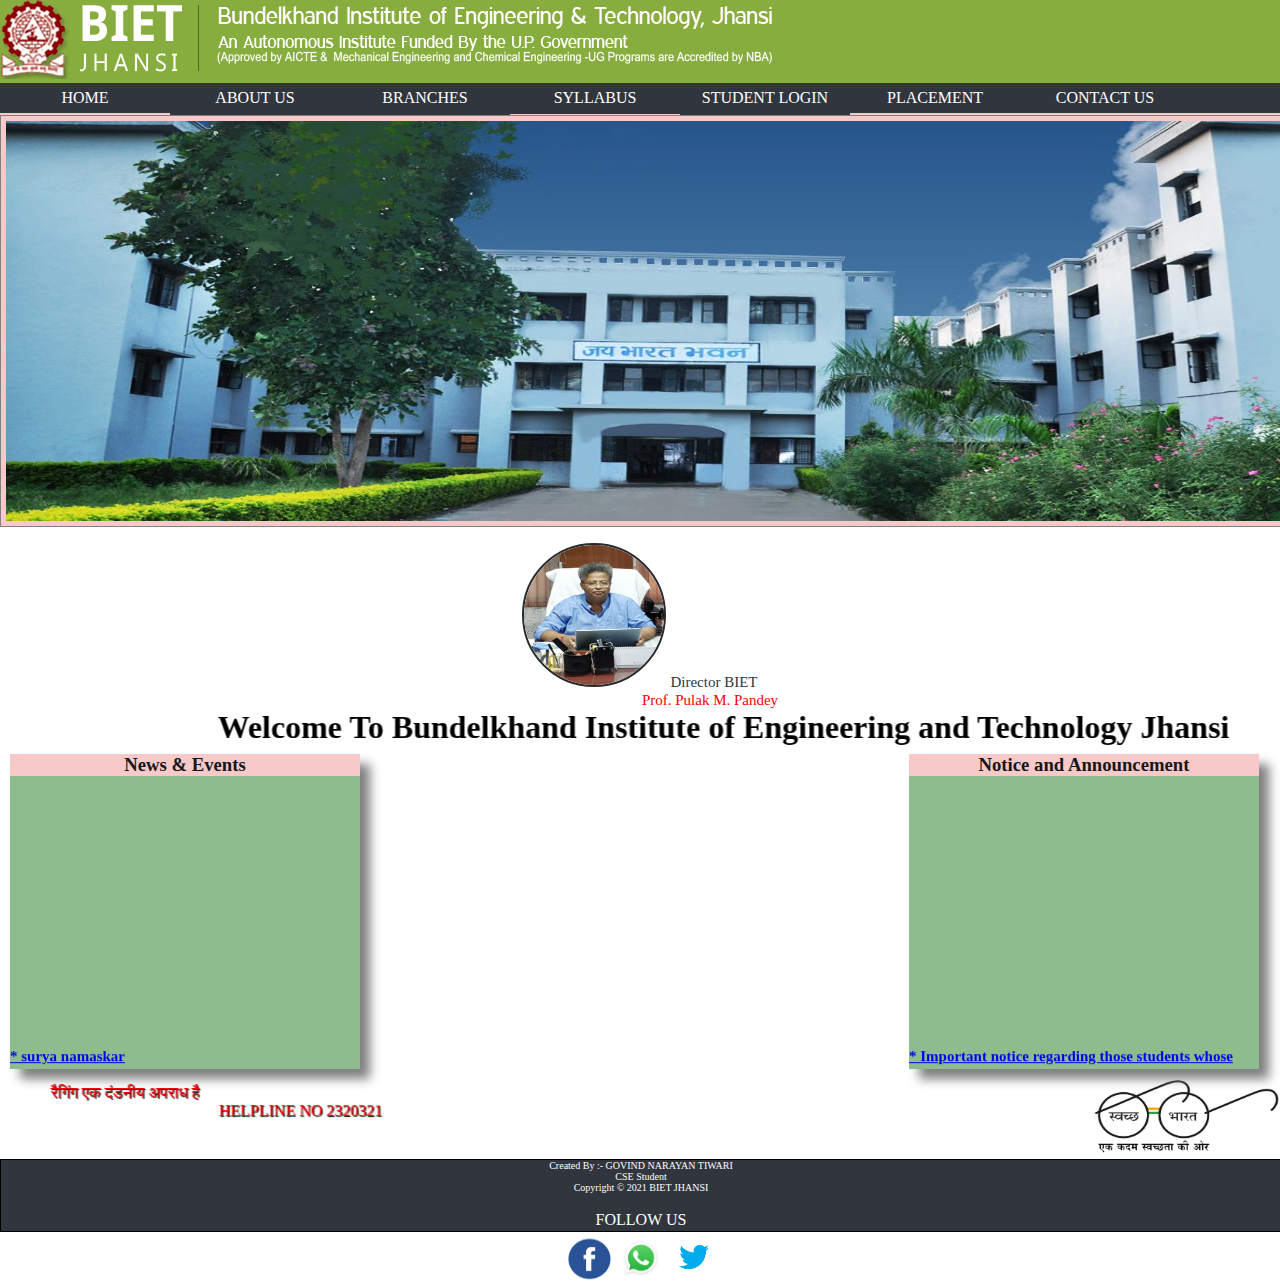
<file: index.html>
﻿<!DOCTYPE html>
<html lang="en">

<head>
  <meta http-equiv="BIET JHANSI" content="BIET JHANSI; charset=windows-1252">
  <title>
    BIET Jhansi
  </title>
  
  <link rel="stylesheet" type="text/css" href="file\GPG.css">
  <link rel="stylesheet" href="https://use.fontawesome.com/releases/v5.7.0/css/all.css"
    integrity="sha384-lZN37f5QGtY3VHgisS14W3ExzMWZxybE1SJSEsQp9S+oqd12jhcu+A56Ebc1zFSJ" crossorigin="anonymous">
  <script src="file\jquery.js" type="text/javascript"></script>
  <script src="file\jquery.cycle.all.js " type="text/javascript"></script>
  <script type="text/javascript">
    $(document).ready(function () {
      $('.sliderimage').cycle('scrollLeft');
    }
    );

  </script>
</head>

<body>
  <div id="containers">
    <img src="./Collegelogo.png" alt="Collegelogo">
  </div>
  <div id="containeres">

    <ul>
      <li><a href="#"><i class="fas fa-home"></i>HOME</a></li>
      <li><a href="file/about.html"><i class="fa fa-file"
        style="font-size:10px;"></i>ABOUT US</a></li>
      <li><a href="file\link.html"><i class="fa fa-book" style="font-size:10px;"></i>BRANCHES</a></li>
      <li><a href="#"><i class="fas fa-bars" style="font-size:13px"></i>SYLLABUS</a>
        <ul>
          <li><a href="file\electrical.pdf"></i>Electrical Engineering</a></li>
          <li><a href="file\civil.pdf"></i>Civil Engineering</a></li>
          <li><a href="file\mechanical.pdf"></i>Mechanical Engineering</a></li>
          <li><a href="file\Electronic and communications Engineering.pdf"></i>Electronic & communication
              </a></li>
          <li><a href="file\CSE.pdf"></i>Computer Science</a>
            <ul>
              <li><a href="file\IT.pdf">
                   </i>IT</a></li>
            </ul>
          </li>
        </ul>
      </li>
      <li><a href="http://online.bietjhs.ac.in/reg20"><i class="fa fa-fw fa-user"
            style="font-size:10px;"></i>STUDENT LOGIN</a></li>
      <li><a href="PLACEMENT.html"> PLACEMENT</a></li>
      <li><a href="file\contact.html">CONTACT US</a></li>
    </ul>
  </div>
  <div class="container">
    <div class="sliderimage">
      <img src="./jaybharat.jpg">
      <img src="./main.jpg">
      <img src="./main2.jpg">
      <img src="./main3.jpg">
    </div>
  </div>
  <div id="images">
    <img src="./Pulak-Mohan-Pandey_310821.jpg" class="img-responsive"
      style="border:2px solid #272a2b;cursor:pointer;border-radius:86px; width:140px; height:140px;">
    <h8>Director BIET<br></h8>
    <h7> Prof. Pulak M. Pandey</h7>
    <h1>
      <marquee behavior="alternate">Welcome To Bundelkhand Institute of
        Engineering and Technology Jhansi</marquee>
    </h1>
  </div>
  <div id="div_text">
   <h3> News & Events </h3>
    <p4>
      <marquee behavior="scroll" direction="up" scrollamount="2">
     <h5>
      <a href="file\yoga.pdf"> * surya namaskar<br><br>
     <h7>Date: 14/01/2022</h7></a>
     </h5>
     <h5>
      <a href="file\e1.pdf"> * B Tech IInd, IIIrd, IVth Year & MBA, M Tech IInd Year<br><br>
      <h7>Date: 06/01/2022</h7></a>
      </h5>
      <h5>
        <a href="file\e2.pdf"> * Academic Calendar 2021-22 Even Semester<br><br>
        <h7>Date: 06/01/2022</h7></a>
        </h5>
        <h5>
          <a href="file\e3.pdf">* Induction Program Schedule from Dec 01-21, 2021<br><br>
          <h7>Date: 30/11/2021</h7></a>
          </h5>
          <h5>
     <a href="file\e4.pdf">* Industrial Design, Innovation and Entrepreneurship on 30th September 2021<br><br>
     <h7>Date: 15/11/2021</h7></a>
     </h5>
     </marquee>

    </p4>
  </div>
  <div id="div_text2">
    <h3> Notice and Announcement </h3>
    <p4>
      <marquee behavior="scroll" direction="up" scrollamount="2">
        <h5>
          <a href="file\c1.pdf">* Important notice regarding those students whose parents/guardian are lost 
            during covid-19 pandemic<br><br>
        <h7>Date: 21/01/2022</h7></a>
        </h5>
        <h5>
          <a href="file\c2.pdf">* Important Notice : Regarding Fee and Mess Fee for B.Tech
            (6th and 8th Semester), M.Tech (4th Semester) and M.B.A. (4th Semester)<br><br>
         <h7>Date: 20/01/2022</h7></a>
         </h5>
         
           <h5>
            <a href="file\c3.pdf">* Time table of B.Tech III and IV year and MBA II year<br><br>
             <h7>Date: 17/01/2022</h7></a>
             </h5>
             <h5>
              <a href="file\c4.pdf">* Class Test - I (2021-22 Odd Semester) Scheduled for B.Tech, M.B.A.
                 and M.Tech first year<br><br>
               <h7>Date: 12/01/2022</h7></a>
               </h5>
               </marquee>
   
    </p4>
  </div>
 
  <div>
    <div id="contain">
      <div id="bottom-divleft">
        <div id="move">
          <marquee direction="right" behavior="alternate"> <a
              href=>रैगिंग एक दंडनीय अपराध है <br>
              <center>HELPLINE NO 2320321</center>
            </a></marquee>
        </div>
      </div>
      <div id="swach"><img src="file\swach2.jpg" width="190px" height="90px"></div>
      <div id="clear">
      </div>
    </div>
  </div>
  <div id="containe">
    <div>
      <div>
        <center>
          <div id="pa">Created By :- GOVIND NARAYAN TIWARI<br>
            CSE Student <br>
            Copyright © 2021 BIET JHANSI
          </div>
          <br>
          <hr>
          <br>
          <div id="follow">
            <center>FOLLOW US </center>
            
          </div>
        </center>
      </div>
    </div>
  </div>
  <div>
    <center> <a href="https://www.facebook.com/tpcbietsss/"><img src="file\images.png" height="50p"
          width="50px"></a>
      <a href="https://chat.whatsapp.com/BNr1wkD742N4GY7Nkn7uUL"><img src="file\whattsapp.jpg" height="50p"
          width="50px"></a>
      <a href="https://twitter.com/BIETJhansi?t=TMgl82owzXP6x6Q5UNvNgA&s=09">
        <img src="file\twiter.png" height="50p" width="50px"></a>
    </center>
  </div>
</body>

</html>
</file>
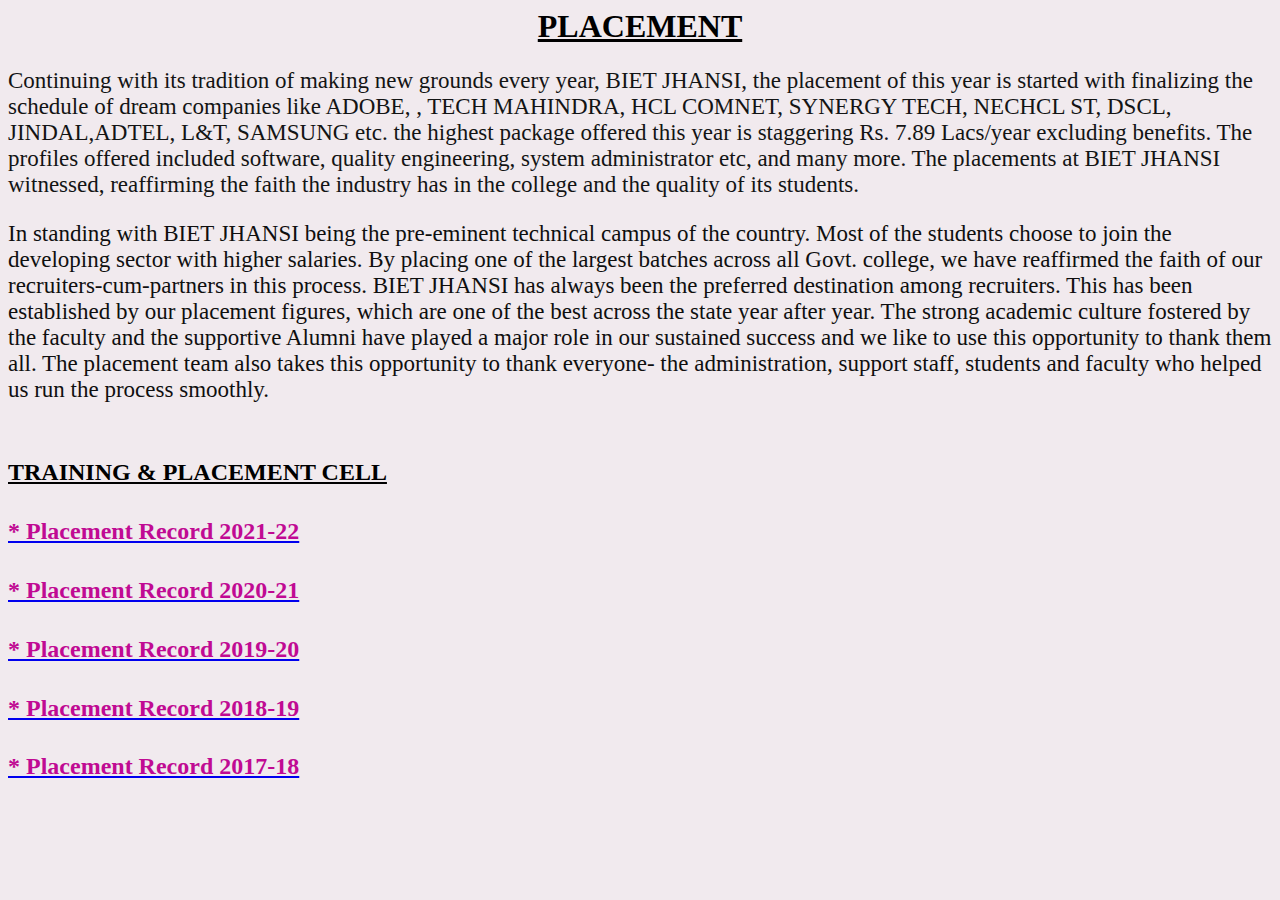
<file: PLACEMENT.html>
<html>
<head>
    <style>
        p{
            font-size: 23px;
            color: rgb(19, 20, 20);
            font-family: cursive;
        }
        p2{
            font-size: 23px;
            color: rgb(15, 15, 15);
            font-family: cursive;   
        }
        h4{
            color: #c00a93;
        }
        h4:hover{
            color: rgb(13, 155, 173);
        }
    </style>
<body bgcolor="#f1eaee">
<h1><center><u>PLACEMENT</u></center></h1>
<p>
    Continuing with its tradition of making new grounds every year,
     BIET JHANSI, the placement of this year is started with finalizing the schedule of dream companies
      like ADOBE, , TECH MAHINDRA, HCL COMNET, SYNERGY TECH, NECHCL ST, DSCL, JINDAL,ADTEL, L&T, SAMSUNG etc.
       the highest package offered this year is staggering Rs. 7.89 Lacs/year excluding benefits. The profiles offered included software,
        quality engineering, system administrator etc, and many more. The placements at BIET JHANSI witnessed, reaffirming the faith the industry has in the college and the quality of its students.
</p>
<p2>In standing with BIET JHANSI being the pre-eminent technical campus of the country.
 Most of the students choose to join the developing sector with higher salaries.
  By placing one of the largest batches across all Govt. college, we have reaffirmed the faith of our
   recruiters-cum-partners in this process. BIET JHANSI has always been the preferred destination among 
   recruiters. This has been established by our placement figures, which are one of the best across the state 
   year after year. The strong academic culture fostered by the faculty and the supportive Alumni have played
    a major role in our sustained success and we like to use this opportunity to thank them all. The placement
     team also takes this opportunity to thank everyone- the administration, support staff, students and faculty who helped us run the process smoothly.
</p2><br><br><br>
<h2>
   <u> <b>TRAINING & PLACEMENT CELL</b></u>
    <a href="2021.pdf"2021-22><h4>* Placement Record 2021-22</h4></a>
    <a href="2020.pdf"2021-22> <h4>* Placement Record 2020-21</h4></a>
        <a href="2019.pdf"2021-22> <h4>* Placement Record 2019-20</h4></a>
            <a href="2018.pdf"2021-22> <h4>* Placement Record 2018-19</h4></a>
                <a href="2017.pdf"2021-22>  <h4>* Placement Record 2017-18</h4></a>
</h2>
</body>
</head>
</html>
</file>
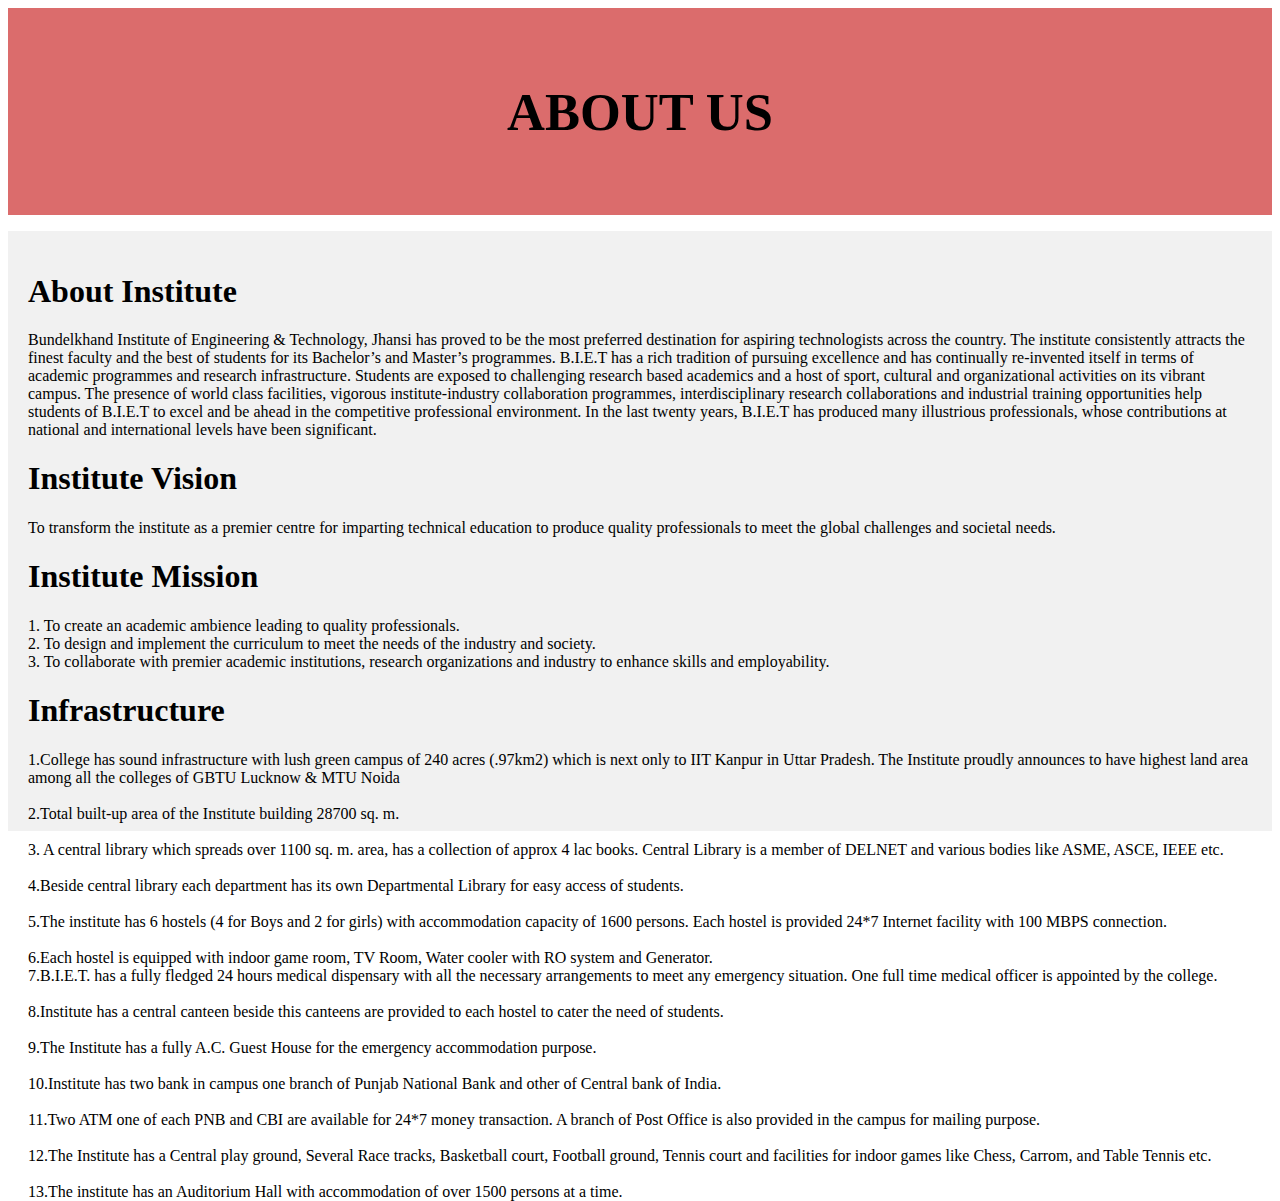
<file: file/about.html>
<!DOCTYPE html>
<html lang="en">
<head>
<title>CSS Template</title>
<meta charset="utf-8">
<meta name="viewport" content="width=device-width, initial-scale=1">
<style>
* {
  box-sizing: border-box;
}

body {
  font-family: cursive;
}

/* Style the header */
header {
  background-color: rgb(219, 108, 108);
  padding: 30px;
  text-align: center;
  font-size: 35px;
  color: black;
}
article {
  float: left;
  padding: 20px;
  width: 100%;
  background-color: #f1f1f1;
  height: 600px; /* only for demonstration, should be removed */
}

/* Clear floats after the columns */
section::after {
  content: "";
  display: table;
  clear: both;
}

/* Style the footer */
footer {
  background-color: rgb(219, 108, 108);
  padding: 10px;
  text-align: center;
  color: white;
}

/* Responsive layout - makes the two columns/boxes stack on top of each other instead of next to each other, on small screens */
@media (max-width: 600px) {
  nav, article {
    width: 100%;
    height: auto;
  }
}
</style>
</head>
<body>


<header>
  <h2>ABOUT US</h2>
</header>

<section>
  <nav>
    <ul>
     
    </ul>
  </nav>
  
  <article>
    <h1>About Institute</h1>
    <p>Bundelkhand Institute of Engineering & Technology, Jhansi has proved to be the most preferred destination 
      for aspiring technologists across the country. The institute consistently attracts the finest faculty 
      and the best of students for its Bachelor’s and Master’s programmes. B.I.E.T has a rich tradition 
      of pursuing excellence and has continually re-invented itself in terms of academic programmes and 
      research infrastructure. Students are exposed to challenging research based academics and a host of
       sport, cultural and organizational activities on its vibrant campus. The presence of world class
        facilities, vigorous institute-industry collaboration programmes, interdisciplinary research
         collaborations and industrial training opportunities help students of B.I.E.T to excel and be
          ahead in the competitive professional environment. In the last twenty years, B.I.E.T has produced 
          many illustrious professionals, whose contributions at national and international levels have been
           significant.</p>
           <h1>
             Institute Vision
           </h1>
           <p1>
            To transform the institute as a premier centre for imparting technical education to produce quality 
            professionals to meet the global challenges and societal needs.
           </p1>
           <h1>
            Institute Mission
          </h1>
          <p1>
           1. To create an academic ambience leading to quality professionals.<br>
           2. To design and implement the curriculum to meet the needs of the industry and society.<br>
           3. To collaborate with premier academic institutions, research organizations and industry to enhance skills and employability.
          </p1>
          <h1>
            Infrastructure
          </h1>
          <p>1.College has sound infrastructure with lush green campus of 240 acres (.97km2) which is next only to IIT Kanpur in Uttar Pradesh. The Institute proudly announces to have highest land area among all the colleges of GBTU Lucknow & MTU Noida<br><br>
            2.Total built-up area of the Institute building 28700 sq. m.<br><br>
           3. A central library which spreads over 1100 sq. m. area, has a collection of approx 4 lac books. Central Library is a member of DELNET and various bodies like ASME, ASCE, IEEE etc.<br><br>
            4.Beside central library each department has its own Departmental Library for easy access of students.<br><br>
           5.The institute has 6 hostels (4 for Boys and 2 for girls) with accommodation capacity of 1600 persons. Each hostel is provided 24*7 Internet facility with 100 MBPS connection.<br><br> 6.Each hostel is equipped with indoor game room, TV Room, Water cooler with RO system and Generator.<br>
           7.B.I.E.T. has a fully fledged 24 hours medical dispensary with all the necessary arrangements to meet any emergency situation. One full time medical officer is appointed by the college.<br><br>
            8.Institute has a central canteen beside this canteens are provided to each hostel to cater the need of students.<br><br>
           9.The Institute has a fully A.C. Guest House for the emergency accommodation purpose.<br><br>
           10.Institute has two bank in campus one branch of Punjab National Bank and other of Central bank of India.<br><br>
            11.Two ATM one of each PNB and CBI are available for 24*7 money transaction.
            A branch of Post Office is also provided in the campus for mailing purpose.<br><br>
          
            12.The Institute has a Central play ground, Several Race tracks, Basketball court, Football ground, Tennis court and facilities for indoor games like Chess, Carrom, and Table Tennis etc.<br><br>
            13.The institute has an Auditorium Hall with accommodation of over 1500 persons at a time.<br></p>
          
    
  </article>
</section>

</body>
</html>
</file>
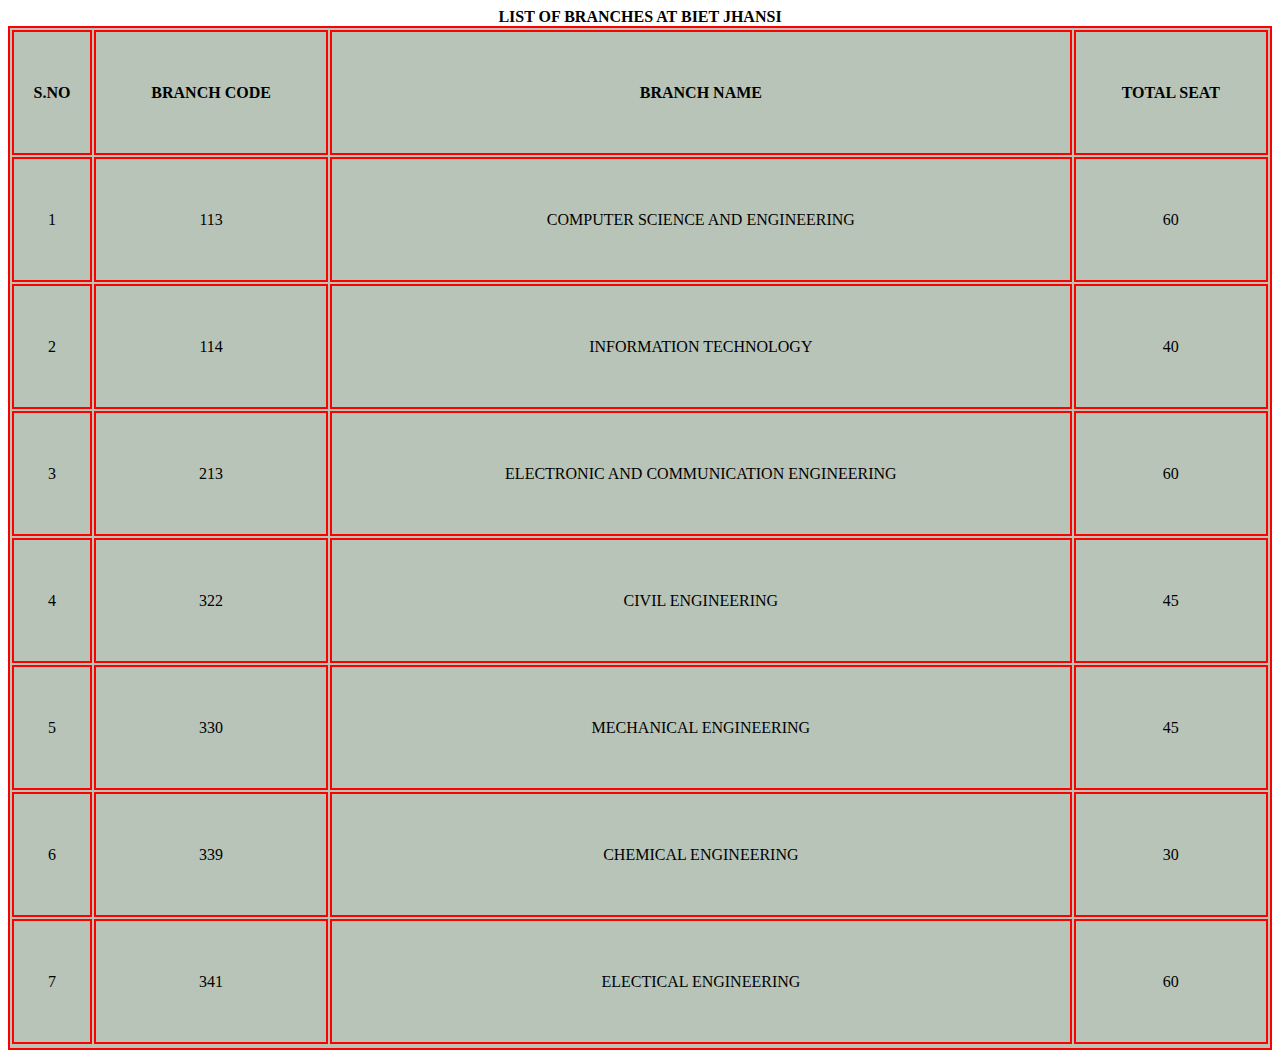
<file: file/link.html>
<html>
<head>
<body>
    <style>
     table{
         width:100%;
         background-color:#b8c4b8;
         height:1024px;
     }
     table,th,td{
         border:2px double red;
         text-align:center;
     }


    </style>
<table>
    <caption> <b>LIST OF BRANCHES AT BIET JHANSI </b></caption>
<tr>
 <th> S.NO</th>
 <th>BRANCH CODE</th>
 <th>BRANCH NAME</th>
 <th>TOTAL SEAT</th>
 </tr>
 <tr>
        <td> 1</td>
        <td>113</td>
        <td> COMPUTER SCIENCE AND ENGINEERING </td>
        <td>60 </td>
        </tr>
 <tr>
<td> 2</td>
<td>114</td>
<td> INFORMATION TECHNOLOGY </td>
<td>40 </td>
</tr>
<tr>
<td> 3</td>
<td>213</td>
<td>ELECTRONIC AND COMMUNICATION ENGINEERING </td>
<td>60 </td>
</tr>
<td> 4</td>
<td>322 </td>
<td> CIVIL ENGINEERING </td>
<td>45 </td>
 </tr>
 <tr>
        <td> 5</td>
        <td>330</td>
        <td> MECHANICAL ENGINEERING</td>
        <td>45 </td>
        </tr>
        <tr>
                <td>6</td>
                <td>339</td>
                <td>CHEMICAL ENGINEERING </td>
                <td>30 </td>
                </tr>
                <tr>
                        <td> 7</td>
                        <td>341</td>
                        <td> ELECTICAL ENGINEERING </td>
                        <td>60 </td>
                        </tr>
                        <tr>
</file>
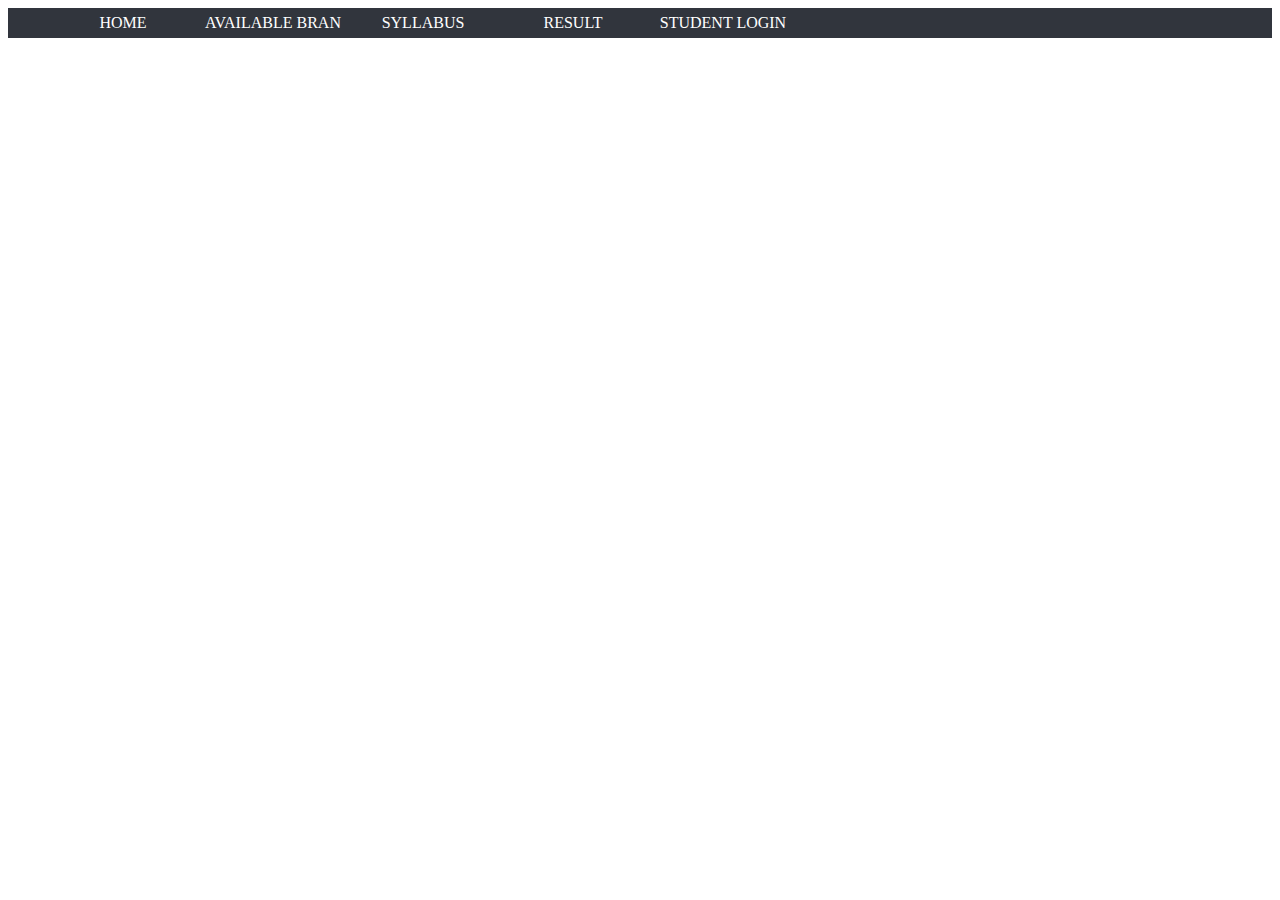
<file: file/menu.html>
<html>
<head>
<style>


#containeres{
    background-color: #31353d;
    width:100%;
    height:30px;
}
ul li{
    float:left;  
     list-style: none;
     width:150px;
     text-align: center;
     line-height: 30px;
    }
    ul li a{
        color:white;
        text-decoration: none;
        display:block;
    }
    ul li  a:hover{
        background-color: orange;
        color:black;
    }
    ul li ul li{
        color:white;
        background-color: #31353d;
    }
    ul li:hover > ul{
        display:block;
    }
    ul ul{
        display:none;
    }
</style>
</head>
<body>

<div id="containeres">
<div id="wapped">
    <ul>
        <li><a href="#"><i class="fas fa-home"></i>HOME</a></li>
        <li><a href="link.html">AVAILABLE BRAN</a></li>
        <li><a href="#"><i class="fas fa-file" style="font-size:13px"></i>SYLLABUS</a>
        <ul>
        <li><a href="IT.pdf"><i class="fa fa-laptop" style="font-size:10px"></i>INFORMATION TECNOLOGY</a></li>
        <li><a href="Electronic Engineering.pdf">ELECTRONIC ENGINEERING</a></li>
        <li><a href="#"><i class="fas fa-car"></i>MECHANICAL ENGINEERING</a>
        <ul>
        <li><a href="Mechanical Production.pdf">MECHANICAL PRODUCTION</a></li>
        <li> <a href="Mechanical Auto.pdf">MECHANICAL AUTO</a></li>
        <li><a href="Mechanical Cad.pdf">MECHANICAL CAD</a></li>
        </ul>
        </li>      
        </ul>
        </li>
        <li><a href="http://result.bteupexam.in/year/RollNo.aspx"><i class="fa fa-bars"></i>RESULT</a></li>
        <li><a href="http://bteup.ac.in/webapp/Studentlogin.aspx"><i class="fa fa-fw fa-user"></i>STUDENT LOGIN</a></li>
        </ul>
</div>
</div>
</body>
</html>
</file>
